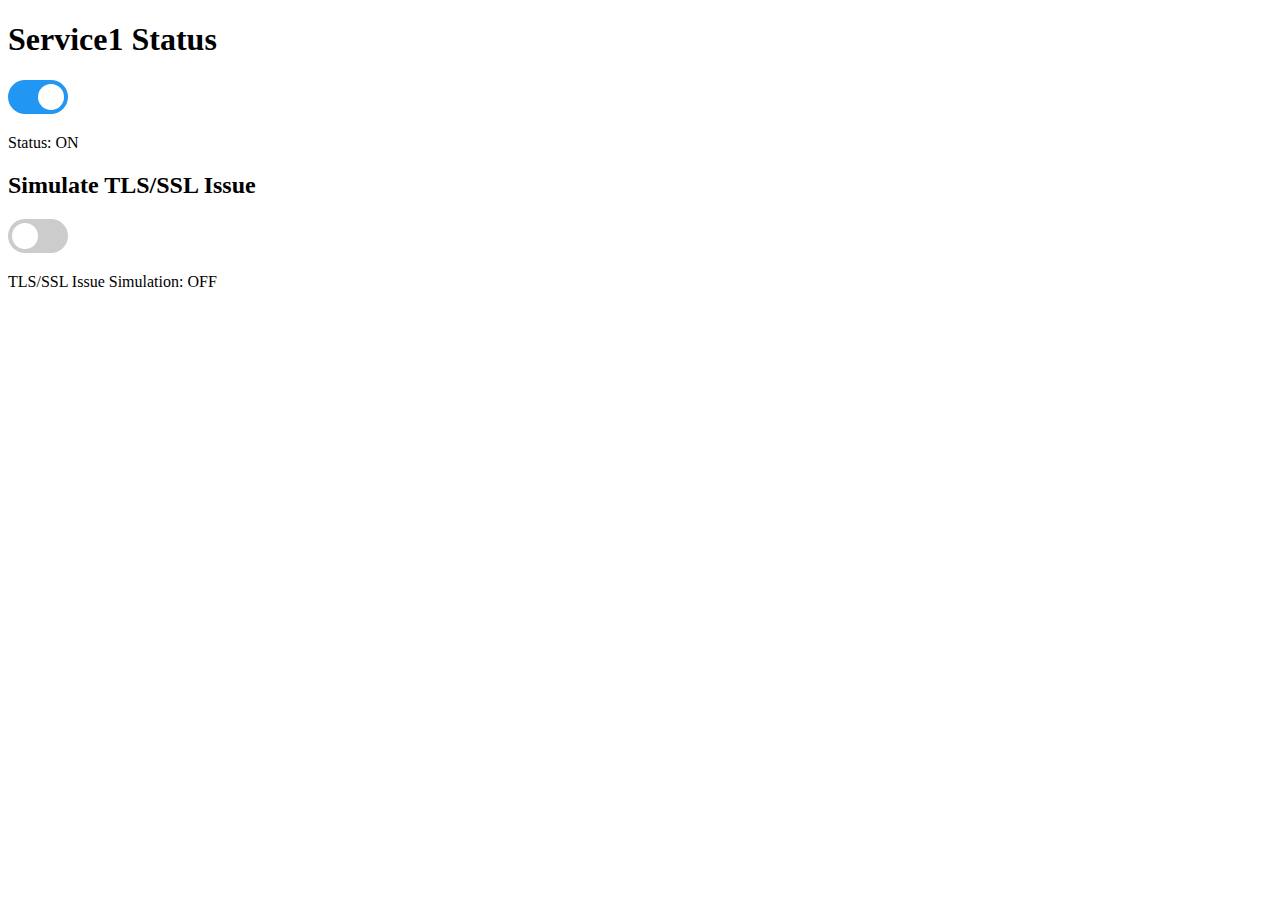
<file: Service1/templates/index.html>
<!DOCTYPE html>
<html lang="en">
<head>
    <meta charset="UTF-8">
    <meta name="viewport" content="width=device-width, initial-scale=1.0">
    <title>Service1 Toggle</title>
    <style>
        .toggle-switch {
            position: relative;
            display: inline-block;
            width: 60px;
            height: 34px;
        }
        .toggle-switch input {
            display: none;
        }
        .slider {
            position: absolute;
            cursor: pointer;
            top: 0;
            left: 0;
            right: 0;
            bottom: 0;
            background-color: #ccc;
            transition: .4s;
            border-radius: 34px;
        }
        .slider:before {
            position: absolute;
            content: "";
            height: 26px;
            width: 26px;
            left: 4px;
            bottom: 4px;
            background-color: white;
            transition: .4s;
            border-radius: 50%;
        }
        input:checked + .slider {
            background-color: #2196F3;
        }
        input:checked + .slider:before {
            transform: translateX(26px);
        }
    </style>
</head>
<body>
    <h1>Service1 Status</h1>
    <label class="toggle-switch">
        <input type="checkbox" id="toggleSwitch" onchange="toggleService()" checked>
        <span class="slider"></span>
    </label>
    <p id="status">Status: ON</p>

    <h2>Simulate TLS/SSL Issue</h2>
    <label class="toggle-switch">
        <input type="checkbox" id="simulateTLS" onchange="toggleTLS()">
        <span class="slider"></span>
    </label>
    <p id="tlsStatus">TLS/SSL Issue Simulation: OFF</p>

    <script>
        async function toggleService() {
            const response = await fetch('/toggle', { method: 'POST' });
            const data = await response.json();
            document.getElementById('status').innerText = `Status: ${data.on ? 'ON' : 'OFF'}`;
        }

        async function toggleTLS() {
            const response = await fetch('/simulate_tls', { method: 'POST' });
            const data = await response.json();
            document.getElementById('tlsStatus').innerText = `TLS/SSL Issue Simulation: ${data.simulate_tls_issue ? 'ON' : 'OFF'}`;
        }
    </script>
</body>
</html>
</file>
